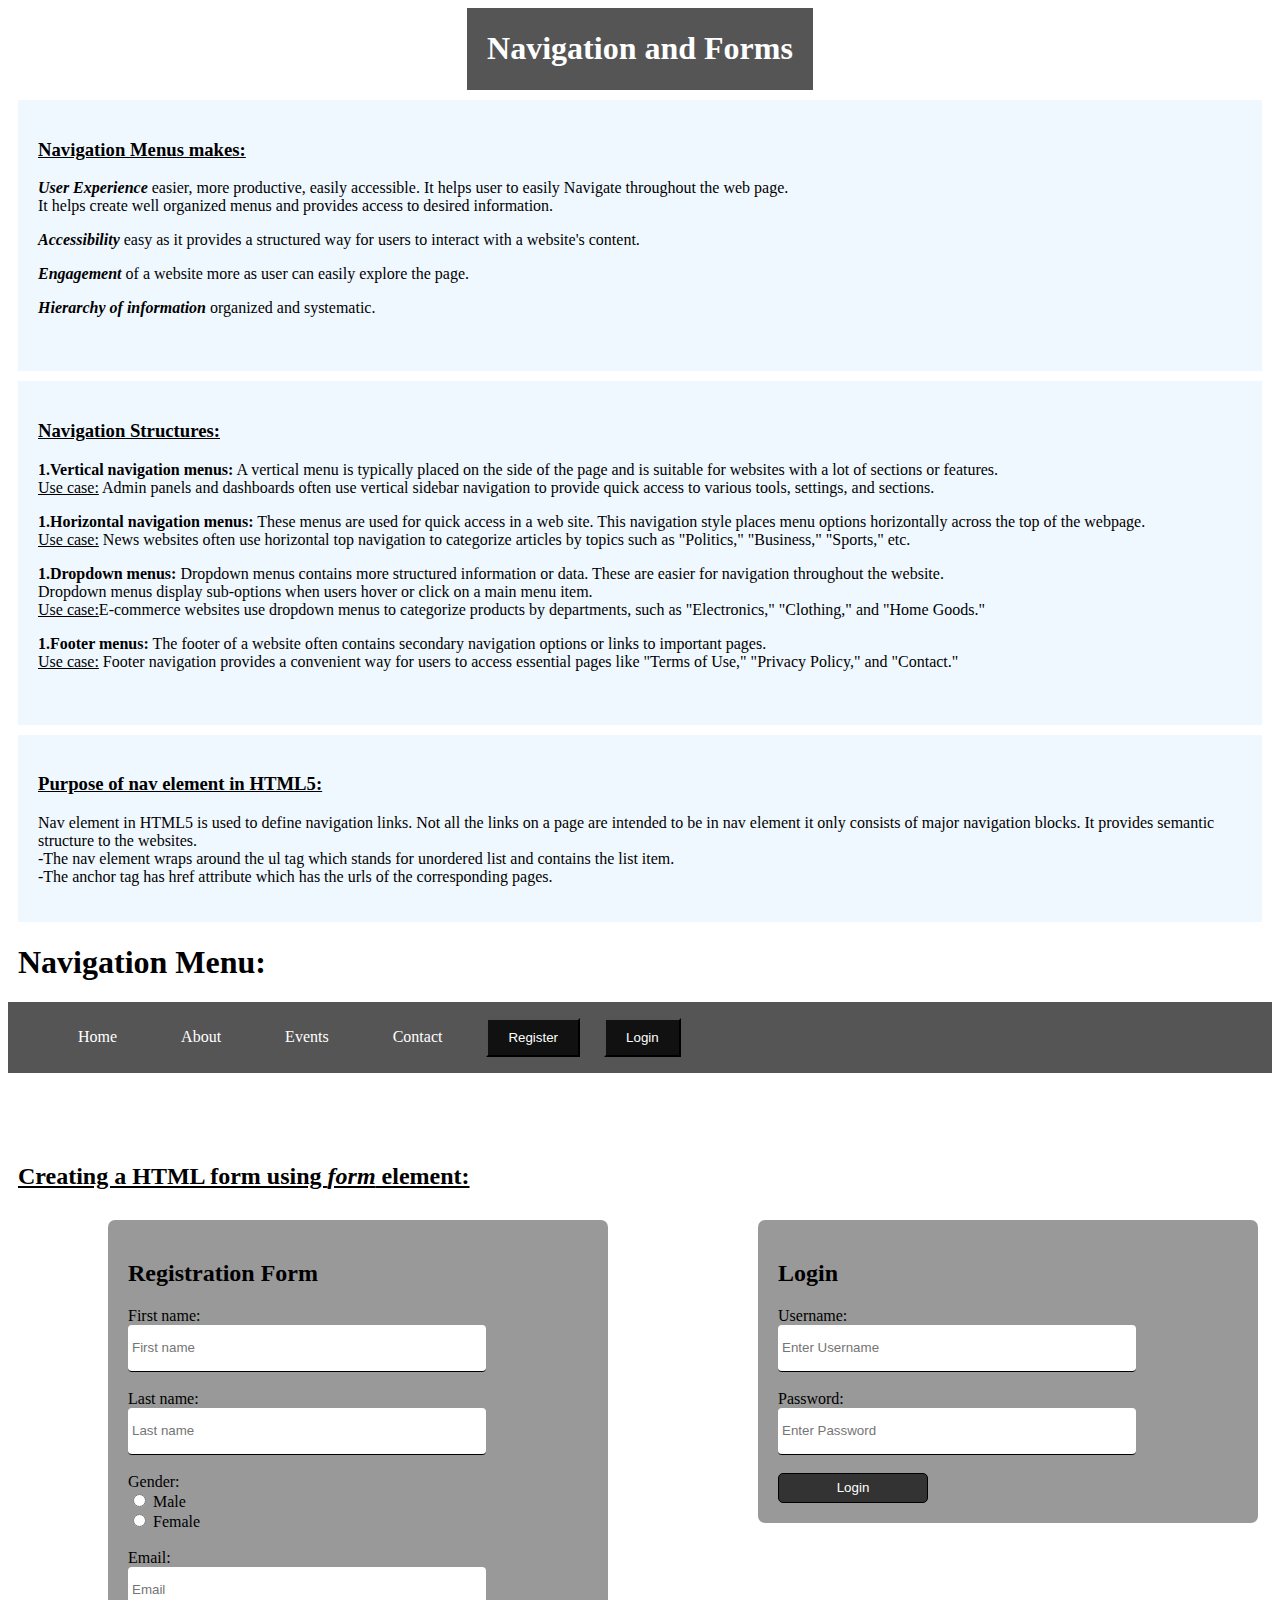
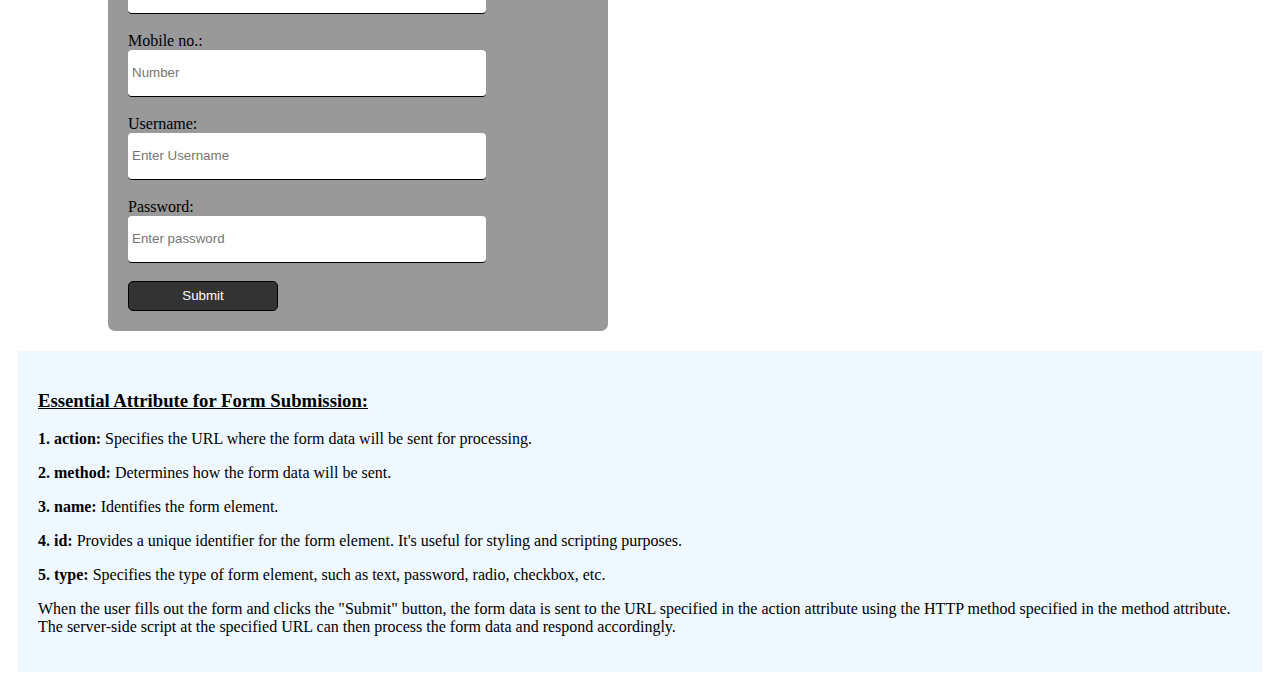
<file: index.html>
<!DOCTYPE html>
<html>
    <head>
        <meta charset="UTF-8"/>
        <meta name="viewport" content="device-width", initial-scale="1.0"/>
        <title>Registration and Login form</title>
        <link rel="stylesheet" href="styles.css"/>  
    </head>
    <body>
        <div id="h1"><h1>Navigation and Forms</h1></div>
        <div id="menu"><h3><u>Navigation Menus makes:</u></h3>
        <p><b><i>User Experience</i></b> easier, more productive, easily accessible.
        It helps user to easily Navigate throughout the web page.<br>  
        It helps create well organized menus and provides access to desired information.</p>
        <p><b><i>Accessibility</i></b> easy as it provides a structured way for users to interact with a website's content.</p>
        <p><b><i>Engagement</i></b> of a website more as user can easily explore the page.</p>
        <p><b><i>Hierarchy of information</i></b> organized and systematic.</p><br></div>

        <div id="structure"><h3><u>Navigation Structures:</h3></u></h3>
        <p><b>1.Vertical navigation menus:</b>  A vertical menu is typically placed on the side of the page and is suitable for 
        websites with a lot of sections or features.<br>
        <u>Use case:</u> Admin panels and dashboards often use vertical sidebar navigation to provide quick access to various 
        tools, settings, and sections.</p> 

        <p><b>1.Horizontal navigation menus:</b> These menus are used for quick access in a web site.
        This navigation style places menu options horizontally across the top of the webpage.<br>
        <u>Use case:</u> News websites often use horizontal top navigation to categorize articles by topics such as 
        "Politics," "Business," "Sports," etc.</p>

        <p><b>1.Dropdown menus:</b> Dropdown menus contains more structured information or data. 
        These are easier for navigation throughout the website.<br>
        Dropdown menus display sub-options when users hover or click on a main menu item.<br>
        <u>Use case:</u>E-commerce websites use dropdown menus to categorize products by departments, 
        such as "Electronics," "Clothing," and "Home Goods."</p>
         
         
        <p><b>1.Footer menus:</b> The footer of a website often contains secondary navigation options or links to important pages.<br>
        <u>Use case:</u> Footer navigation provides a convenient way for users to access essential pages like
        "Terms of Use," "Privacy Policy," and "Contact."</p><br></div>
          
        <div id="nav"><h3><u>Purpose of nav element in HTML5:</u></h3>
        <p>Nav element in HTML5 is used to define navigation links. 
        Not all the links on a page are intended to be in nav element it only consists of major navigation blocks. 
        It provides semantic structure to the websites.<br>
        -The nav element wraps around the ul tag which stands for unordered list and contains the list item.<br>
        -The anchor tag has href attribute which has the urls of the corresponding pages.</p></div>
            
        <div id="nav_menu"><h1>Navigation Menu:</h1></div>
        <nav> 
            <ul>
                <li>
                   <a class="nav_items" href="Home">Home</a> 
                   <a class="nav_items" href="#About">About</a>
                   <a class="nav_items" href="#Events">Events</a>
                   <a class="nav_items" href="#Contact">Contact</a>
                   <button class="nav_items" type="submit">Register</button> 
                   <button class="nav_items" type="submit">Login</button> 
                </li>
            </ul>
        </nav>


        <div id="form"><h2><u>Creating a HTML form using <i>form</i> element:</u></h2></div>
                                             
        <div class="main"> 
            <form>
              <h2>Registration Form</h2>
              <label for="fname">First name:</label><br>
              <input class="text" type="text" id="fname" name="fname" value="" placeholder="First name"><br><br>
              <label for="lname">Last name:</label><br>
              <input class="text" type="text" id="lname" name="lname" value="" placeholder="Last name"><br><br>
              <label for="gender">Gender:</label><br>
              <input type="radio" id="male" value="Male" name="gender">
              <label for="male">Male</label><br>
              <input type="radio" id="female" value="Female" name="gender">
              <label for="female">Female</label><br><br>
              <label for="email">Email:</label><br>
              <input class="text" type="text" id="email" name="email" value="" placeholder="Email"><br><br>
              <label for="number">Mobile no.:</label><br>
              <input class="text" type="text" id="number" name="number" value="" placeholder="Number"><br><br>
              <label for="username">Username:</label><br>
              <input class="text" type="text" id="username" name="username" value="" placeholder="Enter Username"><br><br>
              <label for="password">Password:</label><br>
              <input class="text" type="text" id="password" name="password" value="" placeholder="Enter password"><br><br>
              <input type="submit" value="Submit">
            </form> 
        </div>
          
        <div class="login">
            <form>
                <h2>Login</h2>
                <label for="username">Username:</label><br>
                <input class="text" type="text" id="username" placeholder="Enter Username" value=""><br><br>
                <label for="Password">Password:</label><br>
                <input class="text" type="text" id="password" placeholder="Enter Password" value=""><br><br>
                <input type="submit" value="Login">
            </form>

        </div>
        <div id="attribute"> 
        <h3><u>Essential Attribute for Form Submission:</u></h3>
        <p><b>1. action:</b> Specifies the URL where the form data will be sent for processing.</p>  
        <p><b>2. method:</b> Determines how the form data will be sent.</p>  
        <p><b>3. name:</b> Identifies the form element.</p>  
        <p><b>4. id:</b> Provides a unique identifier for the form element. It's useful for styling and scripting purposes.</p> 
        <p><b>5. type:</b> Specifies the type of form element, such as text, password, radio, checkbox, etc.</p>  
        <p>When the user fills out the form and clicks the "Submit" button, the form data is sent to the URL 
        specified in the action attribute using the HTTP method specified in the method attribute. 
        The server-side script at the specified URL can then process the form data and respond accordingly.</p>
        </div>
    </body>
</html>
</file>
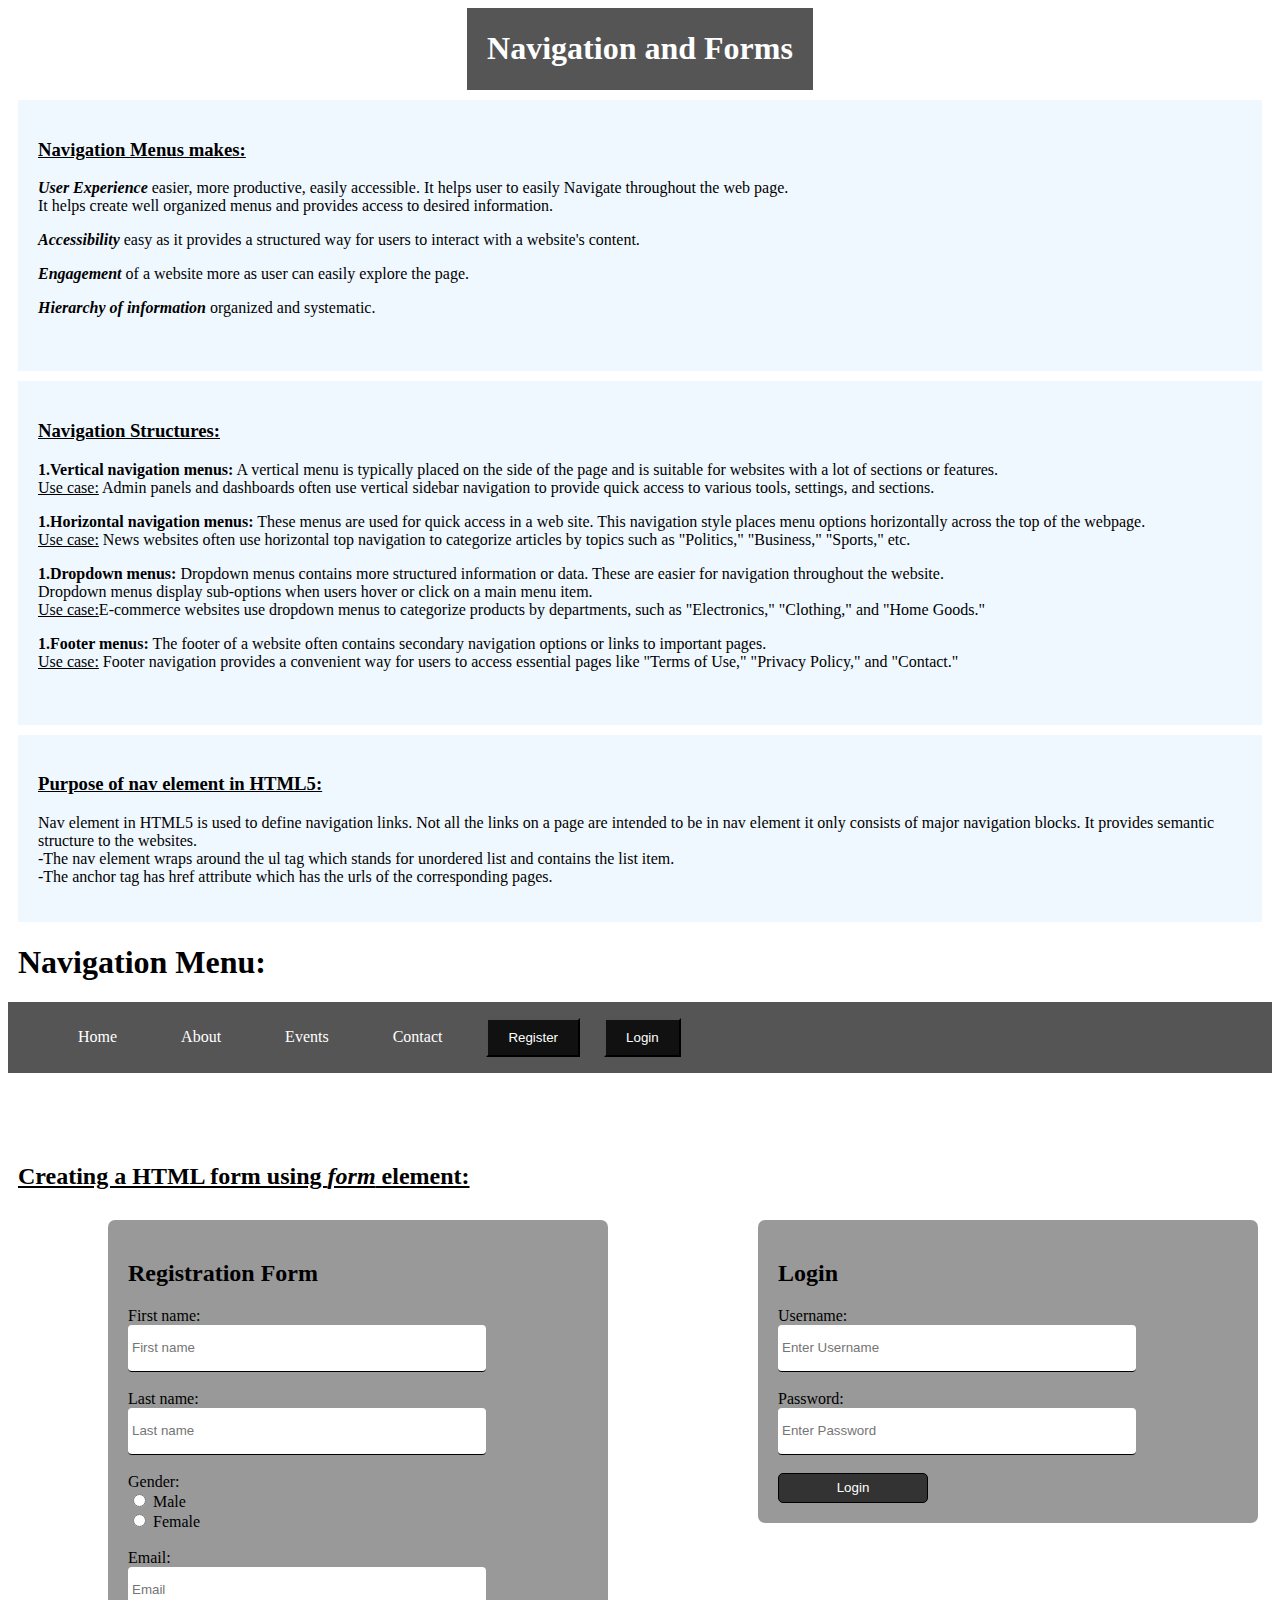
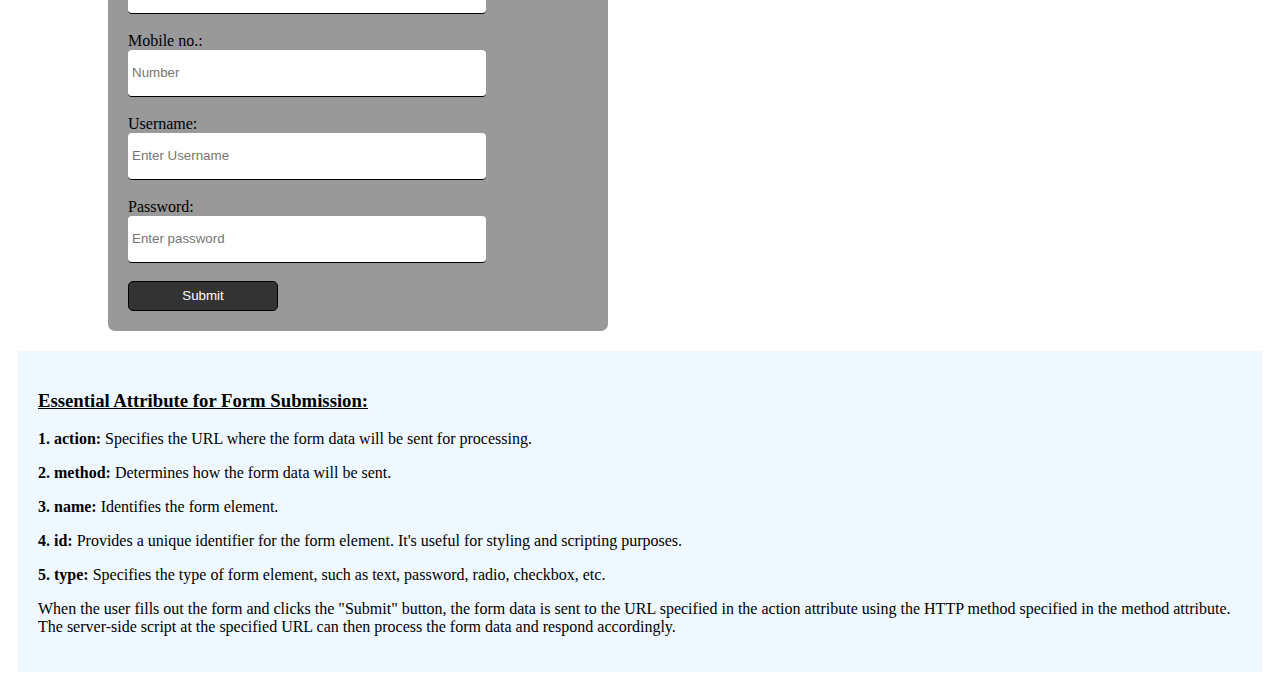
<file: Form/RegistrationForm.html>
<!DOCTYPE html>
<html>
    <head>
        <meta charset="UTF-8"/>
        <meta name="viewport" content="device-width", initial-scale="1.0"/>
        <title>Registration and Login form</title>
        <link rel="stylesheet" href="styles.css"/>  
    </head>
    <body>
        <div id="h1"><h1>Navigation and Forms</h1></div>
        <div id="menu"><h3><u>Navigation Menus makes:</u></h3>
        <p><b><i>User Experience</i></b> easier, more productive, easily accessible.
        It helps user to easily Navigate throughout the web page.<br>  
        It helps create well organized menus and provides access to desired information.</p>
        <p><b><i>Accessibility</i></b> easy as it provides a structured way for users to interact with a website's content.</p>
        <p><b><i>Engagement</i></b> of a website more as user can easily explore the page.</p>
        <p><b><i>Hierarchy of information</i></b> organized and systematic.</p><br></div>

        <div id="structure"><h3><u>Navigation Structures:</h3></u></h3>
        <p><b>1.Vertical navigation menus:</b>  A vertical menu is typically placed on the side of the page and is suitable for 
        websites with a lot of sections or features.<br>
        <u>Use case:</u> Admin panels and dashboards often use vertical sidebar navigation to provide quick access to various 
        tools, settings, and sections.</p> 

        <p><b>1.Horizontal navigation menus:</b> These menus are used for quick access in a web site.
        This navigation style places menu options horizontally across the top of the webpage.<br>
        <u>Use case:</u> News websites often use horizontal top navigation to categorize articles by topics such as 
        "Politics," "Business," "Sports," etc.</p>

        <p><b>1.Dropdown menus:</b> Dropdown menus contains more structured information or data. 
        These are easier for navigation throughout the website.<br>
        Dropdown menus display sub-options when users hover or click on a main menu item.<br>
        <u>Use case:</u>E-commerce websites use dropdown menus to categorize products by departments, 
        such as "Electronics," "Clothing," and "Home Goods."</p>
         
         
        <p><b>1.Footer menus:</b> The footer of a website often contains secondary navigation options or links to important pages.<br>
        <u>Use case:</u> Footer navigation provides a convenient way for users to access essential pages like
        "Terms of Use," "Privacy Policy," and "Contact."</p><br></div>
          
        <div id="nav"><h3><u>Purpose of nav element in HTML5:</u></h3>
        <p>Nav element in HTML5 is used to define navigation links. 
        Not all the links on a page are intended to be in nav element it only consists of major navigation blocks. 
        It provides semantic structure to the websites.<br>
        -The nav element wraps around the ul tag which stands for unordered list and contains the list item.<br>
        -The anchor tag has href attribute which has the urls of the corresponding pages.</p></div>
            
        <div id="nav_menu"><h1>Navigation Menu:</h1></div>
        <nav> 
            <ul>
                <li>
                   <a class="nav_items" href="Home">Home</a> 
                   <a class="nav_items" href="#About">About</a>
                   <a class="nav_items" href="#Events">Events</a>
                   <a class="nav_items" href="#Contact">Contact</a>
                   <button class="nav_items" type="submit">Register</button> 
                   <button class="nav_items" type="submit">Login</button> 
                </li>
            </ul>
        </nav>


        <div id="form"><h2><u>Creating a HTML form using <i>form</i> element:</u></h2></div>
                                             
        <div class="main"> 
            <form>
              <h2>Registration Form</h2>
              <label for="fname">First name:</label><br>
              <input class="text" type="text" id="fname" name="fname" value="" placeholder="First name"><br><br>
              <label for="lname">Last name:</label><br>
              <input class="text" type="text" id="lname" name="lname" value="" placeholder="Last name"><br><br>
              <label for="gender">Gender:</label><br>
              <input type="radio" id="male" value="Male" name="gender">
              <label for="male">Male</label><br>
              <input type="radio" id="female" value="Female" name="gender">
              <label for="female">Female</label><br><br>
              <label for="email">Email:</label><br>
              <input class="text" type="text" id="email" name="email" value="" placeholder="Email"><br><br>
              <label for="number">Mobile no.:</label><br>
              <input class="text" type="text" id="number" name="number" value="" placeholder="Number"><br><br>
              <label for="username">Username:</label><br>
              <input class="text" type="text" id="username" name="username" value="" placeholder="Enter Username"><br><br>
              <label for="password">Password:</label><br>
              <input class="text" type="text" id="password" name="password" value="" placeholder="Enter password"><br><br>
              <input type="submit" value="Submit">
            </form> 
        </div>
          
        <div class="login">
            <form>
                <h2>Login</h2>
                <label for="username">Username:</label><br>
                <input class="text" type="text" id="username" placeholder="Enter Username" value=""><br><br>
                <label for="Password">Password:</label><br>
                <input class="text" type="text" id="password" placeholder="Enter Password" value=""><br><br>
                <input type="submit" value="Login">
            </form>

        </div>
        <div id="attribute"> 
        <h3><u>Essential Attribute for Form Submission:</u></h3>
        <p><b>1. action:</b> Specifies the URL where the form data will be sent for processing.</p>  
        <p><b>2. method:</b> Determines how the form data will be sent.</p>  
        <p><b>3. name:</b> Identifies the form element.</p>  
        <p><b>4. id:</b> Provides a unique identifier for the form element. It's useful for styling and scripting purposes.</p> 
        <p><b>5. type:</b> Specifies the type of form element, such as text, password, radio, checkbox, etc.</p>  
        <p>When the user fills out the form and clicks the "Submit" button, the form data is sent to the URL 
        specified in the action attribute using the HTTP method specified in the method attribute. 
        The server-side script at the specified URL can then process the form data and respond accordingly.</p>
        </div>
    </body>
</html>
</file>
<file: styles.css>
#h1{
    width: fit-content;
    block-size: fit-content;
    text-align: center;
    margin: auto;
    background-color: #555;
    color: white;
    padding: 1px 20px;
}
#menu{
    padding: 20px;
    margin: 10px;
    background-color:aliceblue;
}
#menu:hover{
    background-color: #777;
    color: white;
}
#structure{
    padding: 20px;
    margin: 10px;
    background-color:aliceblue;
}
#structure:hover{
    background-color: #777;
    color: white; 
}
#nav{
    padding: 20px;
    margin: 10px;
    background-color:aliceblue;
}
#nav:hover{
    background-color: #777;
    color: white;
}
#nav_menu{
    padding: 0px;
    margin: 10px;
    
}
nav{   
    display: flex;
    flex-direction: row;
    justify-content: flex-start;
    align-items: center;
    flex-wrap: wrap;
    background-color: #555;
    width: 100%;
    box-sizing: border-box;
    padding: 0px;
    margin-bottom: 90px;
}
#form{
    padding: 0px;
    margin: 10px;
}

ul{
    
    list-style-type: none;
    display: block;
}
li :hover{
    background-color: #333;
}
.nav_items{
    
    text-decoration: none;
    color: white;  
    text-align: center;
    margin: 0px 10px;
    padding: 10px 20px; 
    
}
button{
    background-color: #111;
    
   
}

.main{
    position: relative;
    display: inline-block;
    margin:10px 100px;
    
    width: 500px;
    background-color: #999;
    
   
    padding: 20px;
    border-radius: 7px;
    box-sizing: border-box;

}
.text{
    border-radius: 4px;
    border: none;
    border-bottom: 0.5px solid black ;
    width: 350px;
    height: 40px;
    padding: 3px 4px;
}
input[type=submit]{
    width: 150px;
    height: 30px;
    border: 1px solid black;
    border-radius: 5px;
    background-color: #333;
    color: white;
}
.login{
    
    position: absolute;
    display: inline-block; 
    /*right: 300px;*/
    width: 500px;
    background-color: #999;
    
    margin: 10px 50px;
   
    padding: 20px;
    border-radius: 7px;
    box-sizing: border-box;
}
#attribute{
    padding: 20px;
    margin: 10px;
    background-color:aliceblue;

}
#attribute:hover{
    background-color: #777;
    color: white;
}
</file>
<file: Form/styles.css>
#h1{
    width: fit-content;
    block-size: fit-content;
    text-align: center;
    margin: auto;
    background-color: #555;
    color: white;
    padding: 1px 20px;
}
#menu{
    padding: 20px;
    margin: 10px;
    background-color:aliceblue;
}
#menu:hover{
    background-color: #777;
    color: white;
}
#structure{
    padding: 20px;
    margin: 10px;
    background-color:aliceblue;
}
#structure:hover{
    background-color: #777;
    color: white; 
}
#nav{
    padding: 20px;
    margin: 10px;
    background-color:aliceblue;
}
#nav:hover{
    background-color: #777;
    color: white;
}
#nav_menu{
    padding: 0px;
    margin: 10px;
    
}
nav{   
    display: flex;
    flex-direction: row;
    justify-content: flex-start;
    align-items: center;
    flex-wrap: wrap;
    background-color: #555;
    width: 100%;
    box-sizing: border-box;
    padding: 0px;
    margin-bottom: 90px;
}
#form{
    padding: 0px;
    margin: 10px;
}

ul{
    
    list-style-type: none;
    display: block;
}
li :hover{
    background-color: #333;
}
.nav_items{
    
    text-decoration: none;
    color: white;  
    text-align: center;
    margin: 0px 10px;
    padding: 10px 20px; 
    
}
button{
    background-color: #111;
    
   
}

.main{
    position: relative;
    display: inline-block;
    margin:10px 100px;
    
    width: 500px;
    background-color: #999;
    
   
    padding: 20px;
    border-radius: 7px;
    box-sizing: border-box;

}
.text{
    border-radius: 4px;
    border: none;
    border-bottom: 0.5px solid black ;
    width: 350px;
    height: 40px;
    padding: 3px 4px;
}
input[type=submit]{
    width: 150px;
    height: 30px;
    border: 1px solid black;
    border-radius: 5px;
    background-color: #333;
    color: white;
}
.login{
    
    position: absolute;
    display: inline-block; 
    /*right: 300px;*/
    width: 500px;
    background-color: #999;
    
    margin: 10px 50px;
   
    padding: 20px;
    border-radius: 7px;
    box-sizing: border-box;
}
#attribute{
    padding: 20px;
    margin: 10px;
    background-color:aliceblue;

}
#attribute:hover{
    background-color: #777;
    color: white;
}
</file>
